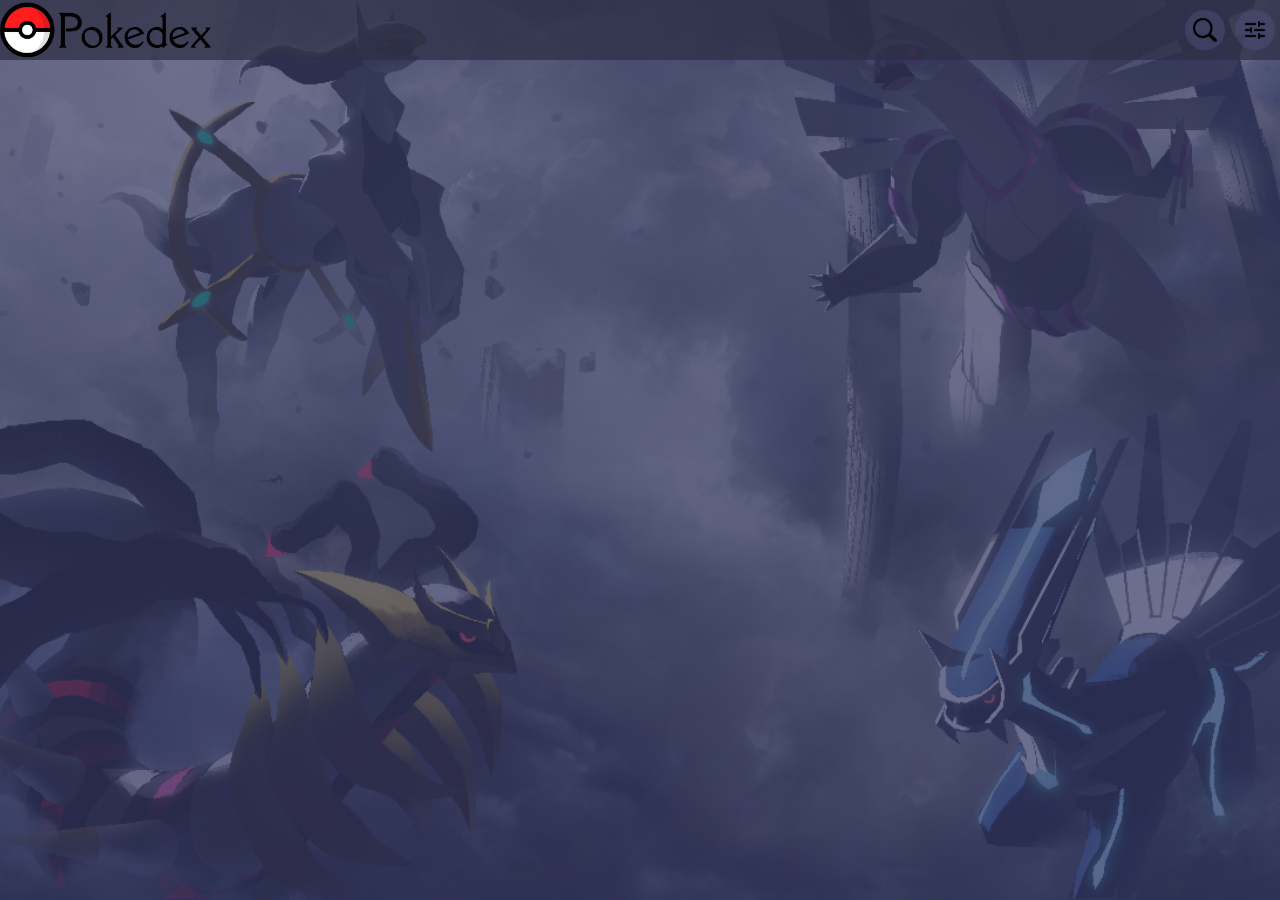
<file: Pokedex-main/index.html>
<!DOCTYPE html>
<html lang="en">
<head>
    <meta charset="UTF-8">
    <meta name="viewport" content="width=device-width, initial-scale=1.0">

    <link rel="stylesheet" href="style/style.css">
    <link rel="stylesheet" href="style/header.css">
    <link rel="stylesheet" href="style/main.css">
    <link rel="stylesheet" href="style/scroll bar.css">
    <link rel="stylesheet" href="style/filter.css">


    <link rel="icon" href="img/web icon.png" type="image/png">

    <title>Pokedex</title>







</head>
<body>
        <!----------Header---------->
    <header class="header">

        <!--------Logo-------->
        <div class="logo">
            <a href="index.html">
                <img src="img/icon.png" alt="pokedex">
            </a>
        </div>

            <!--------Search-------->
        <div class="search-container">
            <a href="search.html">
                <button type="button" class="search button">
                    <img src="img/search icon.png" alt="search">
                </button>
            </a>
            
            <button type="button" class="search filter">
                <img src="img/filter icon.png" alt="!">
            </button>

        </div>

    </header>



    <!-- Empty area -->
    <div id="aaaa"></div>

    <div class="warning">
        <div class="unused">
            <h3>
                Warning: The following content will contain numerous bugs.
            </h3>
            <br>
            <p>
                These are the Pokémon that are provided by PokéAPI but haven't been added by me.
            </p>
            <br>
            <p>
                <h4>
                You might be wondering:
                </h4>
            </p>
            <br>


            <div>
                &cir;  Why didn't I add them ?<br>
                &rArr; Well, I'm feeling a bit lazy. <br>
                &cir;  Why did I include them here ?<br>
                &rArr; Simply put, because I wanted to 😶
            </div>
        </div>
    </div>
    


    <!------Container for all the pokemon boxes------>
    <div class="container"></div>



    <!----------Loading button---------->
    <div id ="aaa">
        <div id="load-container">
            <img src="img/loading icon.png" alt="" id="loading-image">
            <button class="loading-button">load more pokemons</button>
        </div>
    </div>

    <div class="loading"><img src="img/loading icon.png" alt="0"> Loading...</div>
    
    <div class="blur">
        <div class="filter-container">
            <div class="title-close">
                <div class="title">Filter by :</div>
                <div class="close">&times;</div>
            </div>
            <div>
                <div class="category">
                    <div class="options selected">None</div>
                    <div class="options">Type</div>
                    <div class="options">GEN</div>
                    <div class="options">Class</div>
                </div>
                <div class="sub-options">
                    <div class="none visible">This shows all Pokemons</div>
                    <div class="box type">
                        <div class="options">Normal</div>
                        <div class="options">Fighting</div>
                        <div class="options">Flying</div>
                        <div class="options">Poison</div>
                        <div class="options">Ground</div>
                        <div class="options">Rock</div>
                        <div class="options">Bug</div>
                        <div class="options">Ghost</div>
                        <div class="options">Steel</div>
                        <div class="options">Fire</div>
                        <div class="options">Water</div>
                        <div class="options">Grass</div>
                        <div class="options">Electric</div>
                        <div class="options">Psychic</div>
                        <div class="options">Ice</div>
                        <div class="options">Dragon</div>
                        <div class="options">Dark</div>
                        <div class="options">Fairy</div>
                    </div>
                    <div class="box gen">
                        <div class="options">GEN 1</div>
                        <div class="options">GEN 2</div>
                        <div class="options">GEN 3</div>
                        <div class="options">GEN 4</div>
                        <div class="options">GEN 5</div>
                        <div class="options">GEN 6</div>
                        <div class="options">GEN 7</div>
                        <div class="options">GEN 8</div>
                        <div class="options">GEN 9</div>
                    </div>
                    <div class="box class">
                        <div class="options">Starter</div>
                        <div class="options">Baby</div>
                        <div class="options">Ancient</div>
                        <div class="options">Alt-forms</div>
                        <div class="options">Ultra beast</div>
                        <div class="options">Legendary</div>
                        <div class="options">P-legendary</div>
                        <div class="options">Mythical</div>
                        <div class="options">Paradox</div>
                        <div class="options">Unused</div>

                    </div>
                </div>
                <div class="active-option">Selected : None</div>
                <div class="buttons-container">
                    <button>Cancel</button>
                    <button>Apply</button>
                </div>
            </div>
        </div>
    </div>
    

    <!--Script-->
    <script src="script/index_script.js"></script>

</body>
</html>
</file>
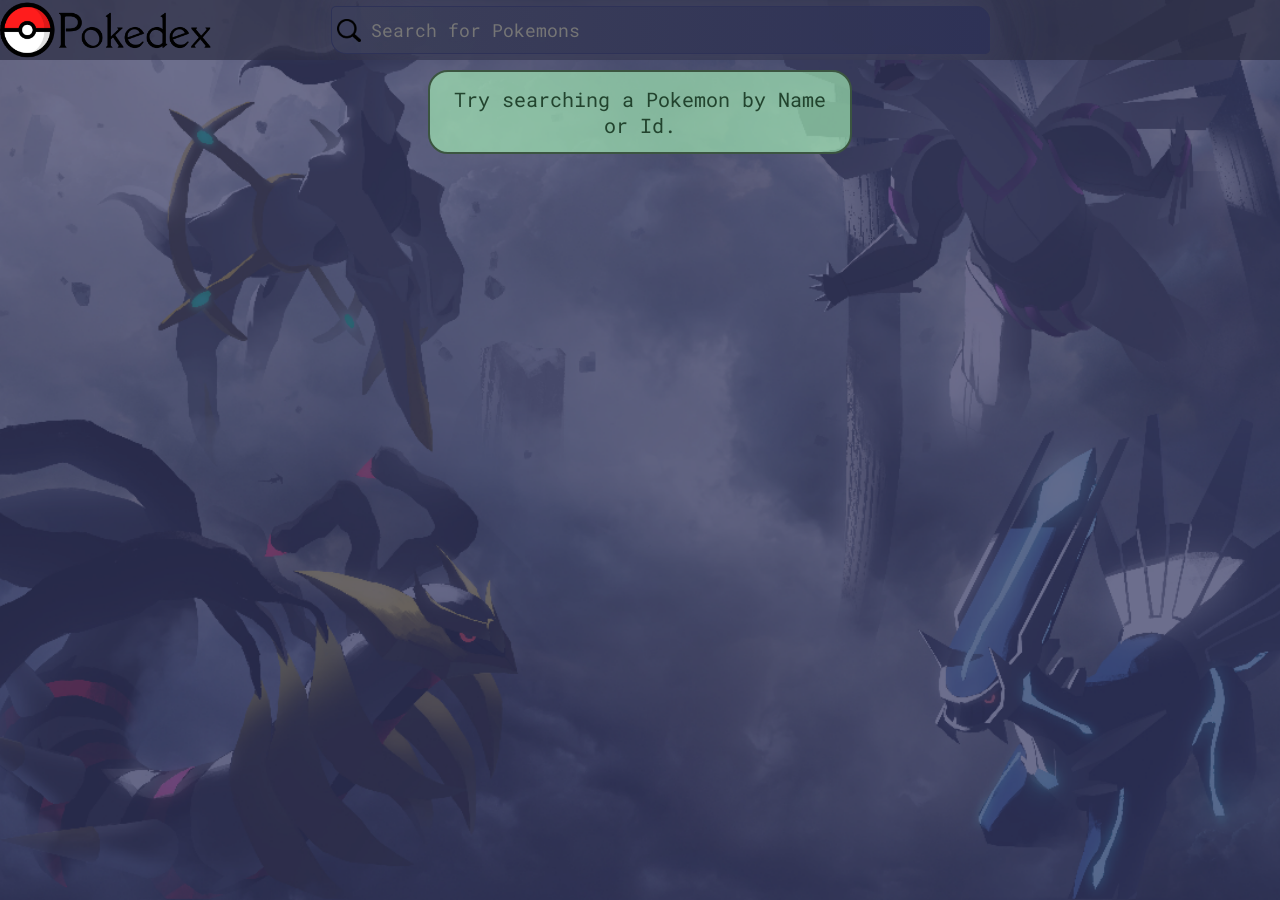
<file: Pokedex-main/search.html>
<!DOCTYPE html>
<html lang="en">
<head>
    <meta charset="UTF-8">
    <meta name="viewport" content="width=device-width, initial-scale=1.0">

    <link rel="stylesheet" href="style/style.css">
    <link rel="stylesheet" href="style/header.css">
    <link rel="stylesheet" href="style/main.css">
    <link rel="stylesheet" href="style/scroll bar.css">
    <link rel="stylesheet" href="style/search.css">


    <link rel="icon" href="img/web icon.png" type="image/png">

    <title>Pokedex</title>

</head>
<body>
        <!----------Header---------->
    <header class="header">

        <!--------Logo-------->
        <div class="logo">
            <a href="index.html">
                <img src="img/icon.png" alt="pokedex">
            </a>
        </div>
        <div class="search-input">
            <div class="search-icon">
                <img src="img/search icon.png" alt="search">
            </div>  
            <input type="text" spellcheck="false" placeholder="Search for Pokemons" class="search-box" autofocus >
            <button class="go-back"><img src="img/arrow icon.png" alt=""></button>
            <div class="empty"></div>
        </div>

    </header>



    <!-- Empty area -->
    <div id="aaaa"></div>

    <div class="container"></div>

    <div id="aff">
        <div class="affirmative">Try searching a Pokemon by Name or Id.</div>
    </div>
    <div id="neg">
        <div class="negative">No matching pokemon was found.</div>
    </div>




    <div class="loading"><img src="img/loading icon.png" alt=""> Loading...</div>
    <!--Script-->
    <script src="script/search_script.js"></script>

</body>
</html>
</file>
<file: Pokedex-main/style/style.css>
@import url('https://fonts.googleapis.com/css2?family=Roboto+Mono&display=swap');
*{
    margin: 0px;
    padding: 0px;
    font-family: 'Roboto Mono', monospace;
}
body{
    margin: 0px;
    padding: 0px;
    background-image: url("../img/wall.png");
    background-position: center;
    background-attachment: fixed;
    background-size: cover;
}
</file>
<file: Pokedex-main/style/header.css>
/*-----------------Header-----------------*/
.header{
    width: 100%;
    height: 60px;
    background-color: #2e3046b9;
    display: flex;
    justify-content: space-between;
    align-items: center;
    position: fixed;
    overflow: hidden;
    z-index: 100;
}
    /*---------------Logo---------------*/
.logo{
    width: 18%;
    height: 100%;
    min-width: 140px;

}

.logo a{
    width: 100%;
    height: 100%;
    display: flex;
    align-items: center;
}

.logo img{
    width: 100%;
}




    /*---------------Search---------------*/
.search-container{
    display: flex;
    width: fit-content;
}


        /*-------Search BUTTON-------*/
.search{
    width: 40px;
    height: 40px;
    border-radius: 50%;
    background-color: #52557d6e;
    border: 0;
    cursor: pointer;
    transition:transform 0.3s ease;
    margin: 5px;
    display: flex;
    justify-content: center;
    align-items: center;
}
.button img,.filter img{
    width: 60%
}
.search:hover{
    transform: scale(1.2);
}

/*empty erea*/
#aaaa{
    height: 60px;
}
.search-input{
    flex-grow: 1;
    height: 100%;
    display: flex;
    justify-content: center;
    align-items: center;
}
.empty{
    width: 18%;
    min-width: 140px;
}
.search-box{
    min-width:450px;
    width: 60%;
    height: 80%;
    box-sizing: border-box;
    padding: 10px;
    font-size: 18px;
    background:linear-gradient(90deg,#3d405aee,#2e3257ee);
    border-width: 0;
    color: #cecece;
    outline: 0;
    border-top-right-radius: 15px;
    border-bottom-right-radius: 5px;
    border: 1px solid #2e3257;
    border-left: 0;
    box-sizing: border-box;
    box-shadow: 0px 0px 60px #484a68;
}
.search-icon{
    height: 80%;
    display: flex;
    align-items: center;
    justify-content: center;
    background-color: #3d405aee;
    padding-left: 5px;
    border-bottom-left-radius: 15px;
    border-top-left-radius: 5px;
    border: 1px solid #2e3257ee;
    border-right: 0;
    box-sizing: border-box;
    z-index: 50;
}
.search-icon img{
    height: 50%;
}
.go-back{
    display: none;
}


@media (max-width:570px) {

    .search-input{
        flex-direction: row-reverse;
        justify-content: center;
    }
    .search-box{
        min-width: 0px;
        background: linear-gradient(90deg,#2e3257ee,#3d405aee);
        border-radius: 0;
        border-bottom-left-radius: 15px;
        border-top-left-radius: 5px;
        border-right: 0;
        flex-grow: 1;
        max-width: 400px;
    }
    .search-icon{
        border-radius: 0;
        border-top-right-radius: 15px;
        border-bottom-right-radius: 5px;
        border-left: 0;
        padding-left: 0;
        margin-right: 18px;
        padding-right: 5px;
    }
    .go-back{
        display: flex;
        justify-content: center;
        align-items: center;
        color: #cecece;
        font-size: 40px;
        background-color: transparent;
        border: 0;
        cursor: pointer;
        padding: 3px;
        border-radius: 50%;
        margin-right: 4px
    }
    .go-back img {
        width: 30px;
    }
    .empty{
        display: none;
    }
}
</file>
<file: Pokedex-main/style/main.css>
/*------ Container for all pokemon box ------*/
.container{
    display: flex;
    justify-content: space-evenly;
    flex-wrap: wrap;
    overflow: hidden;
    padding-bottom:10px ;

}
/*------Pokemon boxes Blueprint------*/

.pokemon-box{
    background-color: #2f33588e;
    width: 210px;
    height: 280px;
    border-radius: 10px;
    border: 1px solid #1a1c3fb9;
    box-shadow: 0px 0px 30px #11121ab9;
    transition: transform 0.3s ease;
    cursor: pointer;
    margin-top: 20px;
    margin-bottom: 20px;
    z-index: 50;

}
.mega-box{
    /*background:linear-gradient(0deg,#643e698e,#3728508e,#3a2f588e,#2f33588e);*/
    background-color: #223a4963;
    border: 1px solid #331a3fb9;
    box-shadow: 0px 0px 30px #15111ab9;
}
@media (max-width:450px) {
    .pokemon-box{
        width: 200px;
        margin-top: 10px;
        margin-bottom: 10px;
    }
}
.pokemon-box:hover{
    transform: scale(1.1);
}
/*------Pokemon boxes components------*/

/*Pokemon name*/
.pokemon-box h4{
    box-sizing: border-box;
    margin-left: auto;
    margin-right: auto;
    height: 39px;
    font-size: 27px ;
    color: #cecece;
    width: fit-content;
}

/*Pokemon image*/
.pokemon-box img{
    width: 100%;
}
/*Pokemon id number*/

.pokemon-box h3{
    font-size: 15px;
    margin-left: auto;
    margin-right: auto;
    color: #cecece;
    width: fit-content;
}



/*--------------------loading button--------------------*/

/*----Parent div for centering content----*/
#aaa{
    display: none;
    justify-content: center;
    align-items: center;
    margin-bottom: 10px;
    margin-top: 10px;
}
/*----Child div for components----*/
#load-container{
    display: flex;
    width: 230px;
    height: 50px;
    background-color: #444974;
    transition: transform 0.5s ease;
    border-radius: 10px;
    box-shadow: 0px 0px 30px #11121ab9;
}

#load-container:hover{
    transform: scale(1.1);
}



/*--------------Components--------------*/
.loading-button{
    width: 78%;
    height: 100%;
    font-size: 15px;
    border-top-right-radius: 10px;
    border-bottom-right-radius: 10px;    
    border: 0;
    background-color: #444974;
    color: #cecece;
    cursor: pointer;
}

#loading-image{
    width: 22%;
    height: 100%;
    border: 0;
    cursor: pointer; 
    transition: transform 0.8s ease;
    
}
#load-container:hover #loading-image{
    transform: rotate(360deg);
}







@keyframes rotateFast {
    0% {
      transform: rotate(0deg);
    }
    50% {
      transform: rotate(180deg);
    }
  }
  

  @keyframes rotateSlow {
    50% {
      transform: rotate(180deg);
    }
    100% {
      transform: rotate(360deg);
    }
  }
.loading{
    display: none;
    justify-content: center;
    align-items: center;
    font-size: 20px;
    color: #cecece;
    margin: 10px 0px;
}
.loading img{
    animation: rotateFast 1s infinite cubic-bezier(0.4, 0, 0.2, 1),
    rotateSlow 2s infinite cubic-bezier(0.4, 0, 0.2, 1); 
    width: 50px;
}





.warning{
    display: none;
    width: 100%;
    justify-content: center;
    align-items: center;
    margin-top: 10px;

}
.unused{
    background-color: rgba(255, 128, 149, 0.712);
    color: rgb(83, 50, 50);
    width: 70%;
    display: flex;
    align-items: center;
    justify-content: center;
    border: 1px solid rgb(66, 32, 38);
    padding: 15px;
    border-radius: 10px;
    flex-direction: column;
}
.unused h3,.unused p{
    text-align: center;
}
.unused div{
    line-height: 1.8;
}




@media (max-width:700px) {
    .unused{
        font-size: 12px;
    }
}
</file>
<file: Pokedex-main/style/scroll bar.css>
/*-------------------------SCROLL BAR-------------------------*/

/* Track */
::-webkit-scrollbar {
    width: 5px;
}

  
/* Handle */
::-webkit-scrollbar-thumb {
  background-color: #4453aa;
}

/* Handle on hover */
::-webkit-scrollbar-thumb:hover {
  background-color: #5965a8;
}

/* Track on the horizontal scrollbar */
::-webkit-scrollbar-track {
  background-color: #3b3657;
}

/* Track on the vertical scrollbar */
::-webkit-scrollbar-track:vertical {
  background-color: #3b3657;
}

/* Corner between vertical and horizontal scrollbars */
::-webkit-scrollbar-corner {
  background-color: #3b3657;
}
.details::-webkit-scrollbar {
  width: 3px;
}
.details::-webkit-scrollbar-thumb{
  background-color: #a7c6c9a2;
}
.details::-webkit-scrollbar-track {
  background-color: #91acbba2;
}
</file>
<file: Pokedex-main/style/filter.css>
.blur {
    position: fixed;
    top: 0;
    left: 0;
    width: 100%;
    height: 100%;
    backdrop-filter: blur(4px);
    z-index: 1000;
    justify-content: center;
    align-items: center;
    display: none;
}

.filter-container{
    padding: 10px;
    width: 70%;
    max-width: 700px;
    min-width: 200px;
    background-color: #263e5fd8;
    z-index: 20000;
    border-top-left-radius: 25px;
    border-bottom-left-radius: 0px;
    border-top-right-radius: 0px;
    border-bottom-right-radius: 25px;
    border: 1px solid #9696961e;
    box-shadow: 0px 0px 600px #000000;
    display: flex;
    flex-direction: column;
}

.title-close{
    width: 100%;
    display: flex;
    justify-content: space-between;
    align-items: center;
    font-size: 30px;
    color: #cecece;
}
.close{
    font-size: 40px;
    cursor: pointer;
    margin-right: 2px;
}
@media (max-width:500px) {
    .title-close{
        font-size: 20px;
    }
    .close{
        font-size: 25px;
    }

}



.category{
    width: 100%;
    display: flex;
    justify-content: space-evenly;
    margin-top: 10px;
    padding-bottom: 15px;
    border-bottom: 1px solid #4c6d9b;

}
.options{
    background-color: #1f2e43a2;
    width: 23%;
    height: 25px;
    display: flex;
    justify-content: center;
    align-items: center;
    border-radius: 14px;
    cursor: pointer;
    margin-top: 5px;
    color: #cecece;
    padding-top: 4px;
    padding-bottom: 4px;
}
.options:hover{
    background-color: #1d70e6;
    color: #cecece;
}

.sub-options{
    margin-top: 7px;
}
.box{
    display: none;
    width: 100%;
    justify-content: space-evenly;
    flex-wrap: wrap;
    align-items: center;
}
.none{
    display: none;
    justify-content: center;
    align-items: center;
    margin: 20px;
    font-size: 30px;
    color: #cecece;
    text-align: center;
}

.type > .options,
.gen > .options{
    width: 30%;
}
.class > .options{
    width: 45%;
}


.selected{
    background-color: #1d70e6;
    color: #cecece;
}
.visible{
    display: flex;
}
.active-option{
    display: flex;
    justify-content: center;
    align-items: center;
    color: #bbbbbb;
    padding: 10px;
    font-size: 18px;
    margin-top: 10px;
    border-top: 1px solid #4c6d9b;
    padding-bottom: 0px;
}
.buttons-container{
    display: flex;
    justify-content: space-evenly;
    align-items: center;
    padding: 10px;
    margin-top: 10px;
    border-top: 1px solid #4c6d9b;
    padding-bottom: 0px;
}
.buttons-container button{
    display: flex;
    justify-content: center;
    align-items: center;
    text-align: center;
    width: 25%;
    padding: 5px;
    box-sizing: border-box;
    font-size: 15px;
    color: #cecece;
    background-color: transparent;
    border: 2px solid #cecece;
    border-radius: 10px;
    cursor: pointer;
    
}
.buttons-container button:hover{
    color: #cecece;
    background-color: #cecece28;
    border: 2px solid rgb(179, 179, 179);
}
</file>
<file: Pokedex-main/style/search.css>
#aff{
    display: flex;
    justify-content: center;
}
.affirmative{
    display: flex;
    align-items: center;
    justify-content: center;
    text-align: center;
    padding: 10px;
    width: 400px;
    height: 60px;
    background-color: #adffbf99;
    color: #1b3b26ee;
    font-size: 20px;
    border-radius: 20px;
    border: 2px solid #3b5540;
}

#neg{
    display: none;
    justify-content: center;
}
.negative{
    display: flex;
    align-items: center;
    justify-content: center;
    text-align: center;
    padding: 10px;
    width: 400px;
    height: 50px;
    background-color: #ffadad99;
    color: #3b1b1bee;
    font-size: 20px;
    border-radius: 20px;
    outline: 3px dashed #553b3b;

}
@media (max-width:570px) {
    .logo{
        display: none;
    }
}
@media (max-width:450px) {
    .info{
        display: none;
    }
    .negative{
        width: 300px;
    }
    .affirmative{
        width: 300px;
    }

}
</file>
